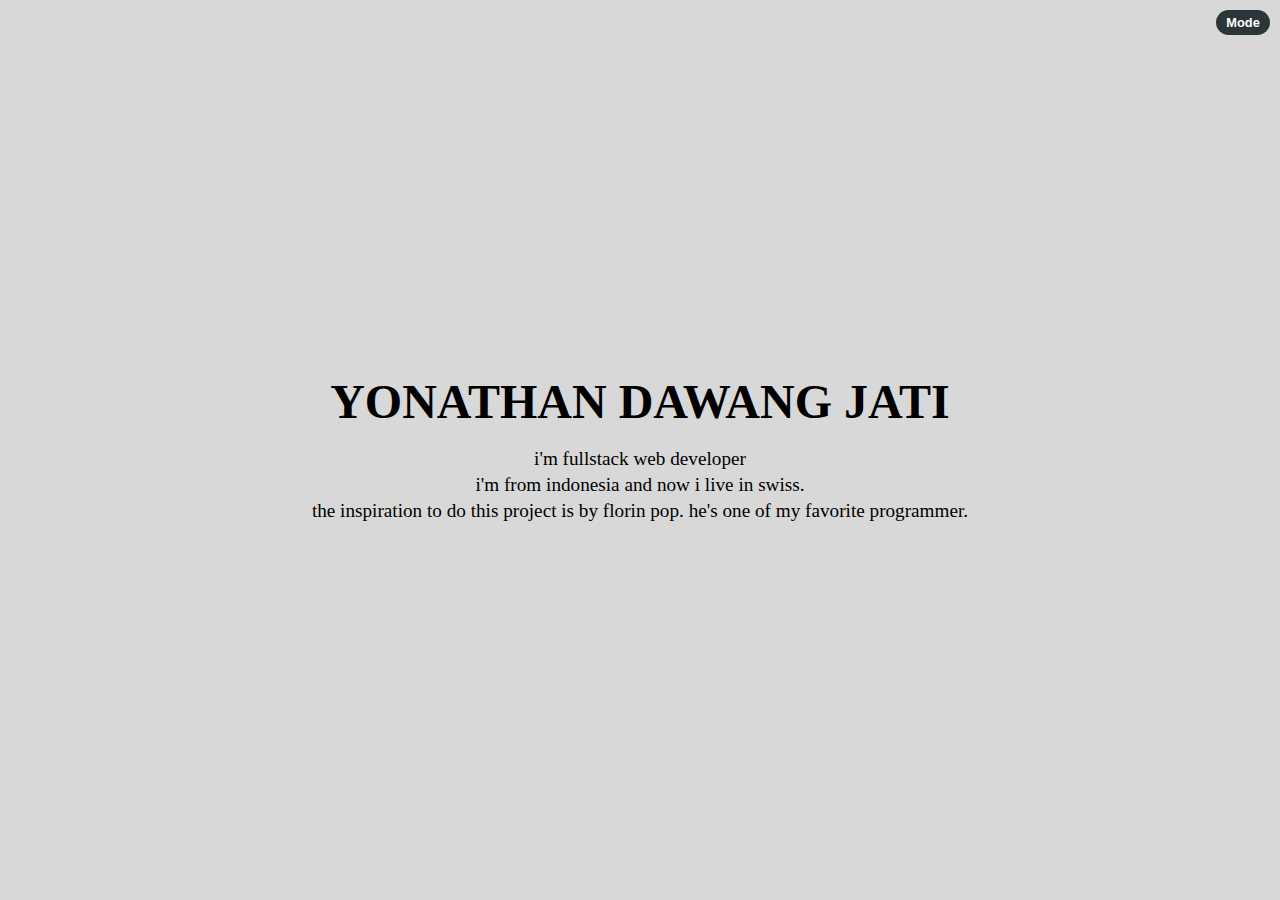
<file: dark-mode/index.html>
<!DOCTYPE html>
<html lang="en">
<head>
    <meta charset="UTF-8">
    <meta http-equiv="X-UA-Compatible" content="IE=edge">
    <meta name="viewport" content="width=device-width, initial-scale=1.0">
    <link rel="stylesheet" href="style.css">
    <title>Dark Mode</title>
</head>
<body>
    <button id="mode">Mode</button>
    <h4>Yonathan Dawang Jati</h4>
    <p>I'm fullstack web developer</p>
    <p>I'm from Indonesia and now I live in Swiss.</p>
    <p>The inspiration to do this project is by Florin Pop. He's one of my favorite programmer.</p>
    <script src="script.js"></script>
</body>
</html>
</file>
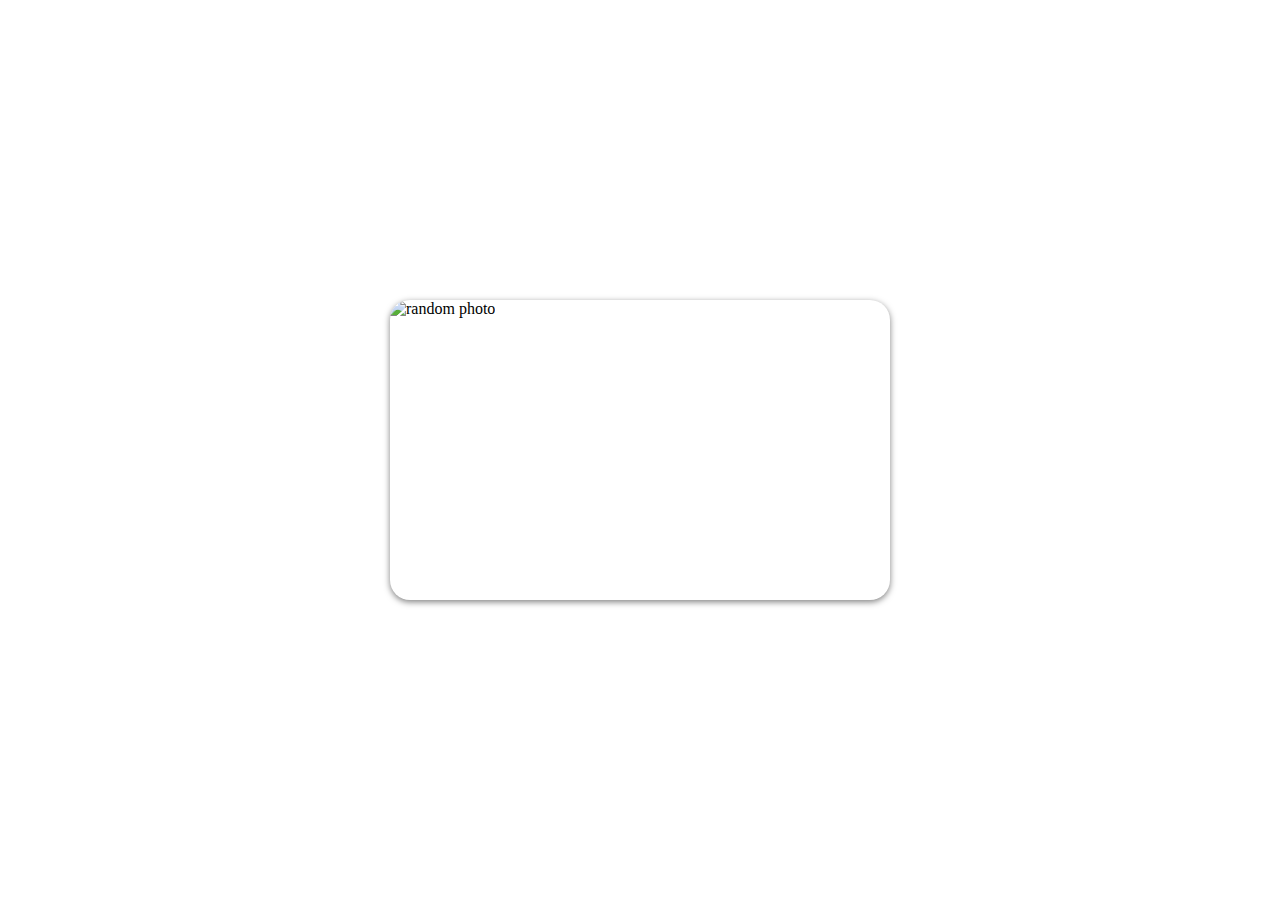
<file: image-carousel/index.html>
<!DOCTYPE html>
<html lang="en">
<head>
    <meta charset="UTF-8">
    <meta http-equiv="X-UA-Compatible" content="IE=edge">
    <meta name="viewport" content="width=device-width, initial-scale=1.0">
    <link rel="stylesheet" href="style.css">
    <title>Image Carousel</title>
</head>

<body>
    <div class="container">
        <img alt="random photo" title="random photo" id="img">
    </div>
    <script src="script.js"></script>
</body>
</html>
</file>
<file: dark-mode/style.css>
* {
    margin: 0;
    padding: 0;
    box-sizing: border-box;
}

body {
    display: flex;
    width: 100%;
    height: 100vh;
    transition: all 0.4s;
    align-items: center;
    flex-direction: column;
    justify-content: center;
    background-color: rgb(216, 216, 216);
}

body.active {
    background-color: rgb(24, 24, 24);
}
body.active h4, body.active p {
    color: rgb(216, 216, 216);    
}
body.active button {
    color: rgb(24, 24, 24);
    background-color: rgb(216, 216, 216);
}

h4 {
    font-size: 3rem;
    margin-bottom: 0.4em;
    text-transform: uppercase;
}

p {
    font-size: 1.2rem;
    margin-bottom: 0.2em;
    text-transform: lowercase;
}

button {
    top: 10px;
    right: 10px;
    border: none;
    position: fixed;
    color: white;
    cursor: pointer;
    font-size: 0.8rem;
    font-weight: bold;
    border-radius: 20px;
    padding: 0.4em 0.8em;
    transition: transform 0.02s;
    background-color: #2C3639;
}

button:active {
    transform: scale(0.92);
}
</file>
<file: image-carousel/style.css>
* {
    margin: 0;
    padding: 0;
    box-sizing: border-box;
}

body {
    display: flex;
    width: 100%;
    height: 100vh;
    transition: all 0.4s;
    align-items: center;
    justify-content: center;
}

.container {
    width: 500px;
    height: 300px;
    overflow: hidden;
    border-radius: 20px;
    box-shadow: 0 2px 6px rgba(0, 0, 0, 0.5);
}

img {
    width: 100%;
}
</file>
